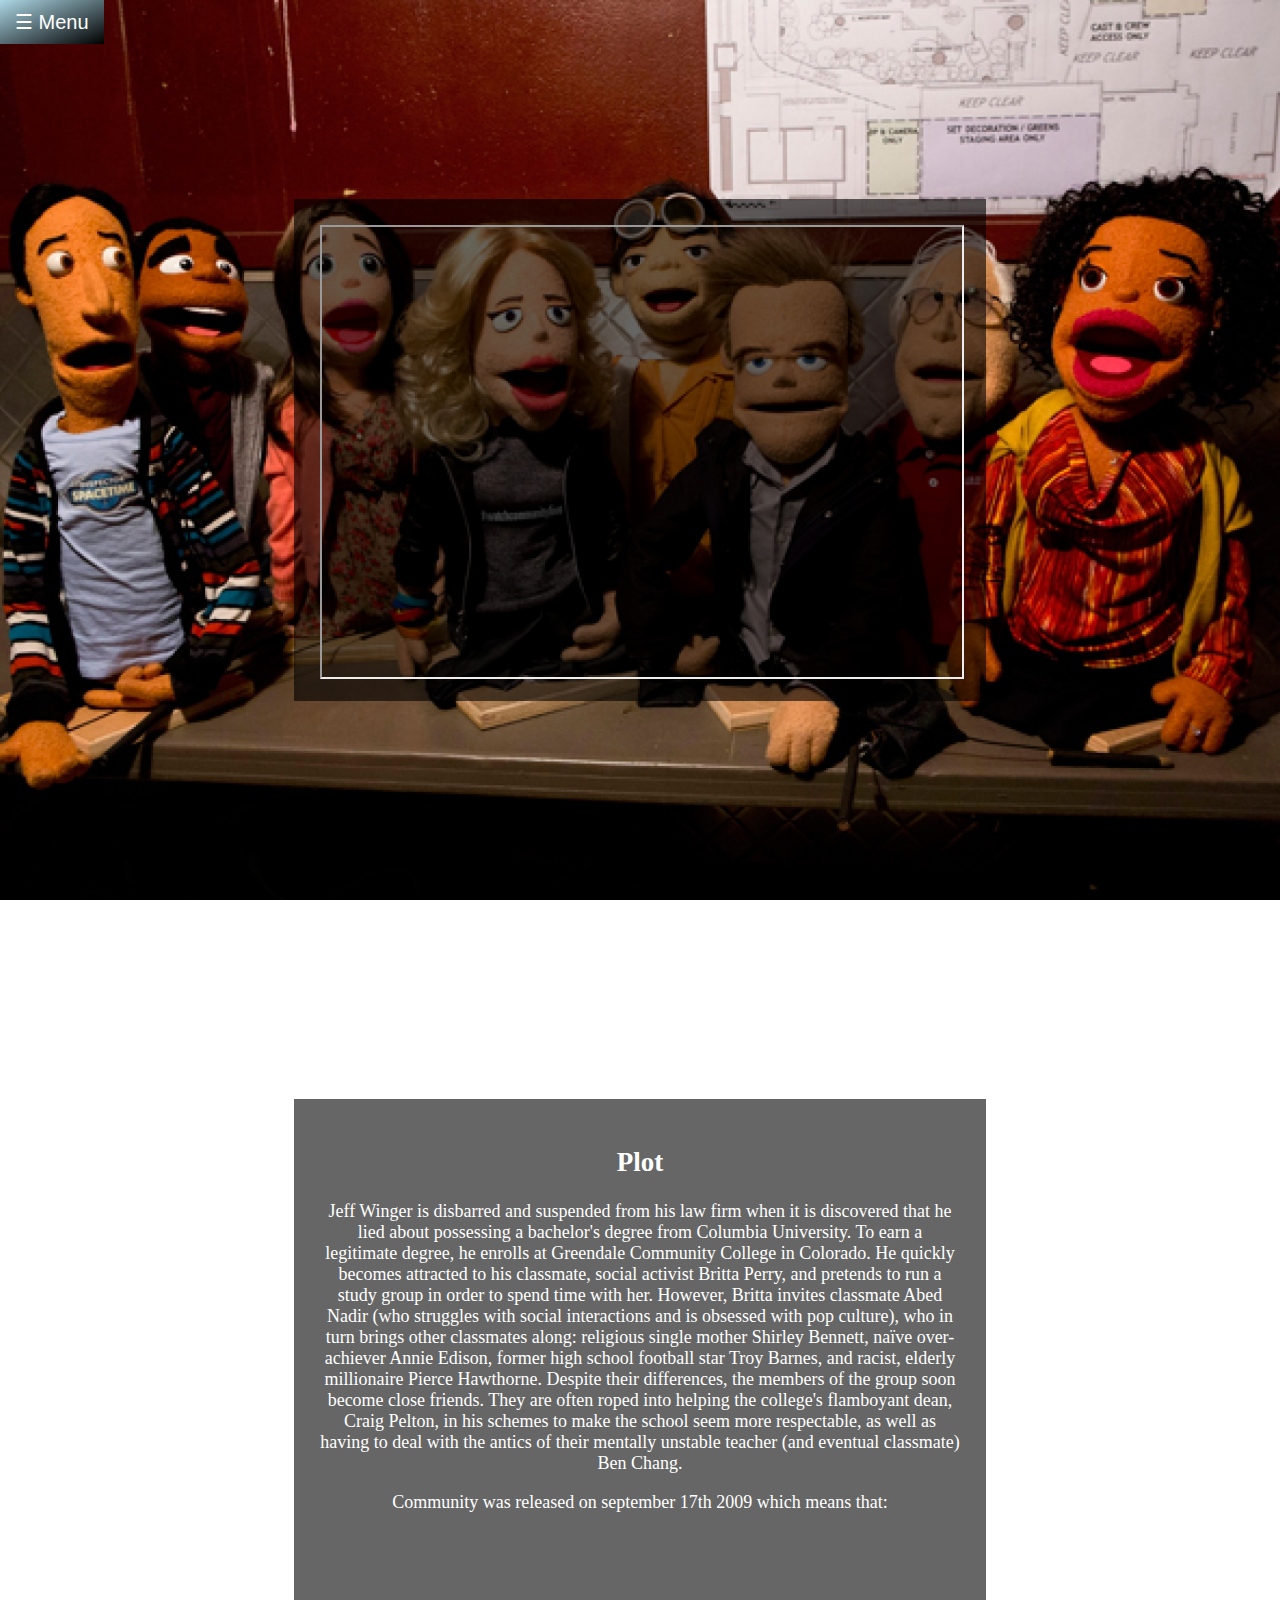
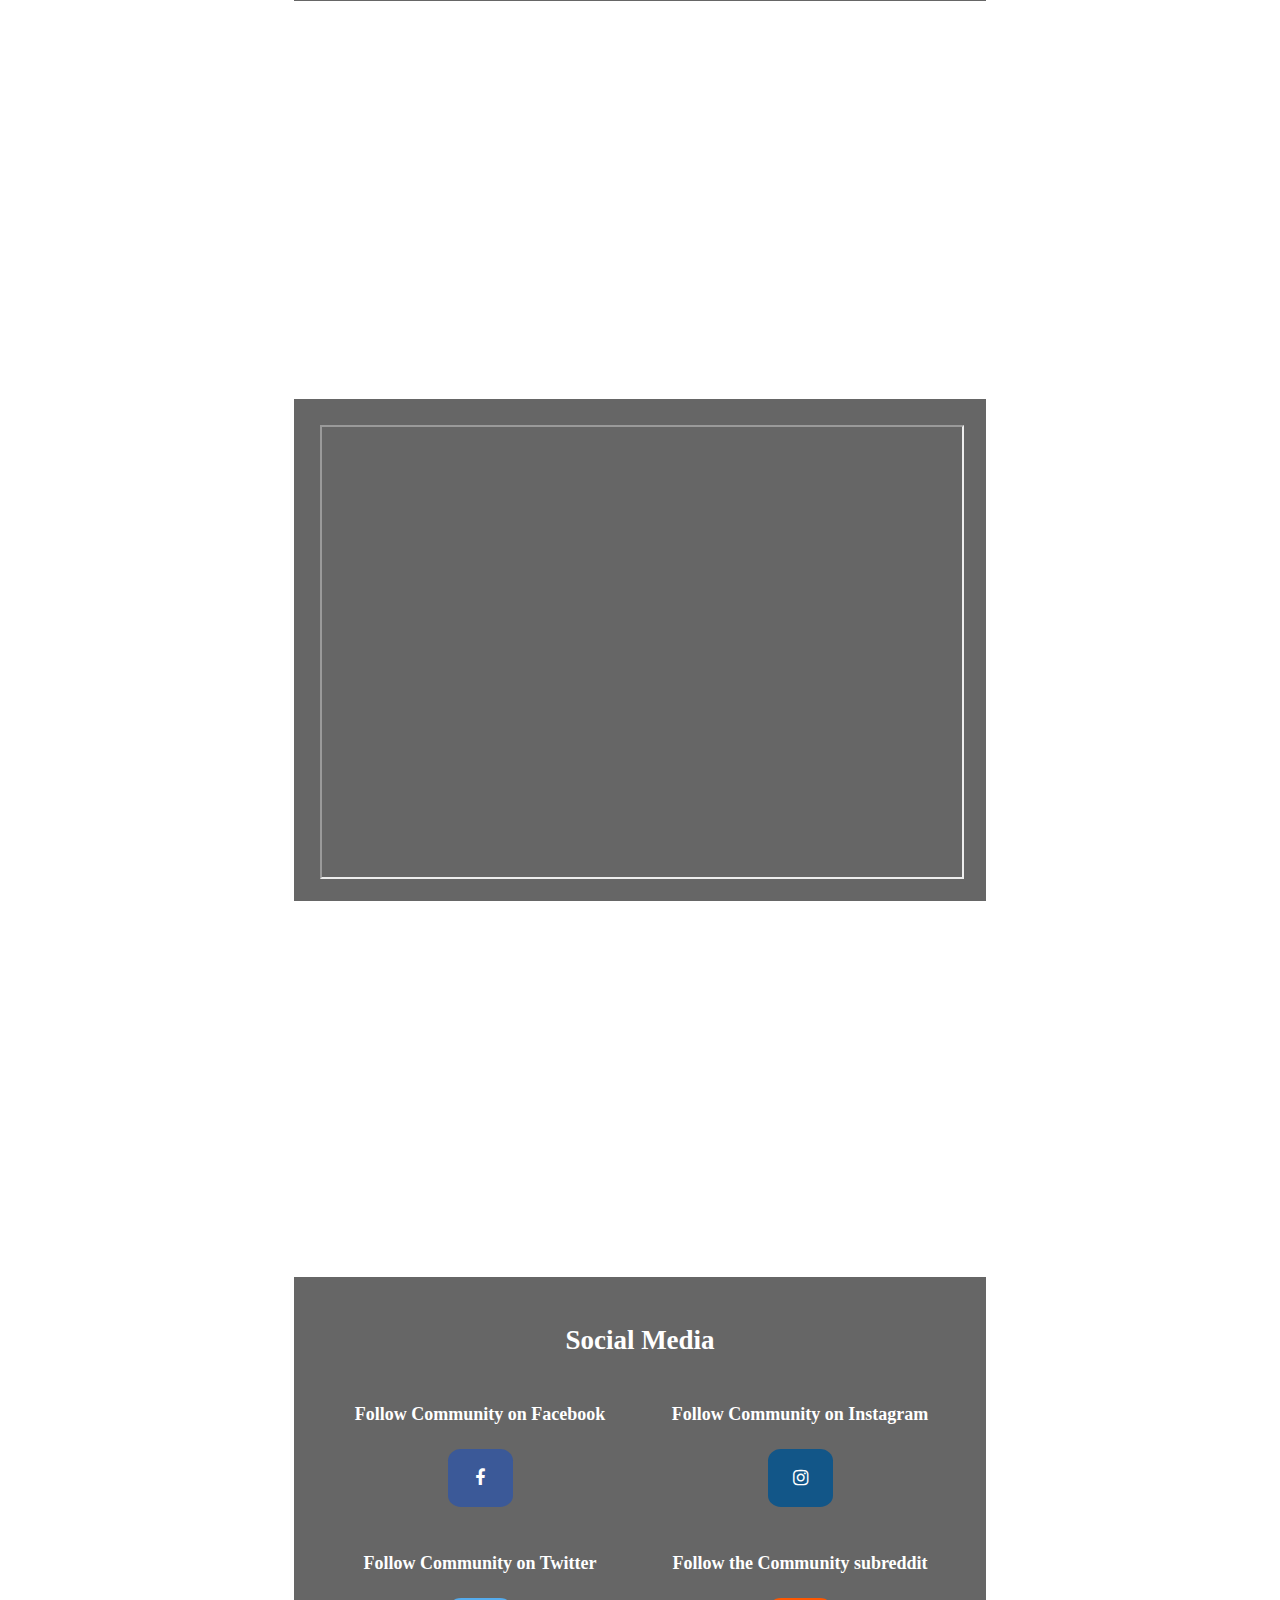
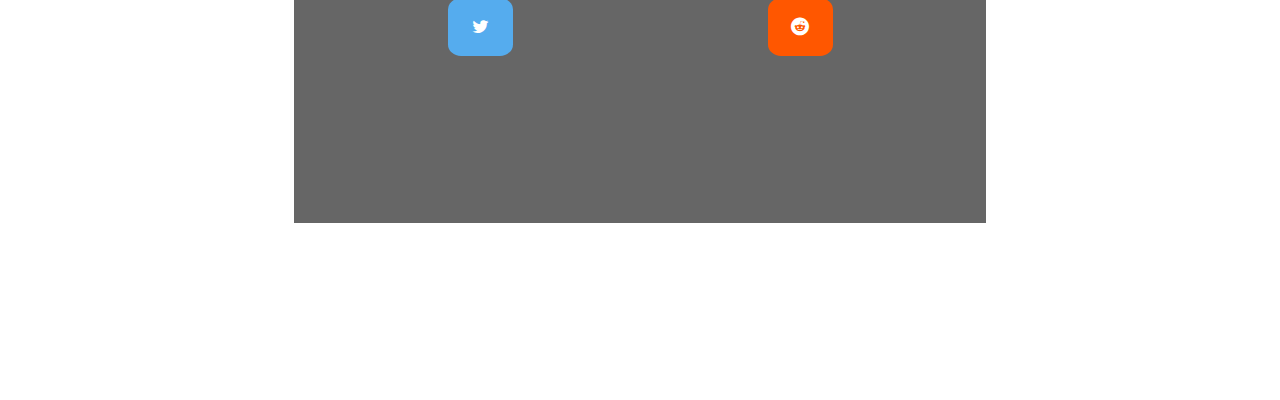
<file: index.html>
<!DOCTYPE html>
<html lang="en">

  <head>
    <meta charset="UTF-8">
    <meta name="viewport" content="width=device-width, initial-scale=1.0">
    <meta http-equiv="X-UA-Compatible" content="ie=edge">
    <link href="https://fonts.googleapis.com/css2?family=Merriweather:wght@300&display=swap" rel="stylesheet">
    <link rel="stylesheet" href="css/master.css">
    <link rel="stylesheet" href="https://cdnjs.cloudflare.com/ajax/libs/font-awesome/4.7.0/css/font-awesome.min.css">

    <script src="js/master.js"></script>
    <title>Community</title>
    <link rel="shortcut icon" href="img/favicon.ico">
  </head>

  <body>


    <section id="mySidebar" class="sidebar">
      <a href="javascript:void(0)" class="closebtn" onclick="closeNav()">&times;</a>


      <a href="#image2"  onclick="closeNav()">Video</a>
      <a href="#image1"  onclick="closeNav()">Plot</a>
      <a href="#image3"  onclick="closeNav()">Intro song</a>
      <a href="#image4"  onclick="closeNav()">Social media</a>

      <a href="characters.html#image2"  onclick="closeNav()">Jeff & Britta</a>
      <a href="characters.html#image1"  onclick="closeNav()">Troy & Abed</a>
      <a href="characters.html#image3"  onclick="closeNav()">Annie & Shirley</a>
      <a href="characters.html#image4"  onclick="closeNav()">Pierce & Dean Pelton</a>

      <a href="seizoenen.html#image1"  onclick="closeNav()">Seizoen 1 & 2</a>
      <a href="seizoenen.html#image3"  onclick="closeNav()">Seizoen 3 & 4</a>
      <a href="seizoenen.html#image4"  onclick="closeNav()">Seizoen 5 & 6</a>

      <a href="webshop.html"  onclick="closeNav()">Webshop</a>

      <a href="bronnen.html"  onclick="closeNav()">Sources</a>


    </section>

    <section id="main">
      <button class="openbtn" onclick="openNav()">&#9776; Menu</button>

    </section>


    <article class="image2" id="image2">
      <section class="tekstvakvideo">
        <iframe class="video" src="https://www.youtube.com/embed/C4W4L9TLJa8">
</iframe>
      </section>
    </article>


    <article class="image1" id="image1">
      <section class="tekstvakplot">
        <h2>Plot</h2>
        <p>Jeff Winger is disbarred and suspended from his law firm when it is discovered that he lied about possessing a bachelor's degree from Columbia University. To earn a legitimate degree, he enrolls at Greendale Community College in Colorado. He quickly becomes attracted to his classmate, social activist Britta Perry, and pretends to run a study group in order to spend time with her. However, Britta invites classmate Abed Nadir (who struggles with social interactions and is obsessed with pop culture), who in turn brings other classmates along: religious single mother Shirley Bennett, naïve over-achiever Annie Edison, former high school football star Troy Barnes, and racist, elderly millionaire Pierce Hawthorne. Despite their differences, the members of the group soon become close friends. They are often roped into helping the college's flamboyant dean, Craig Pelton, in his schemes to make the school seem more respectable, as well as having to deal with the antics of their mentally unstable teacher (and eventual classmate) Ben Chang.</p>
        <p>Community was released on september 17th 2009 which means that:</p>
        <p id="demo"></p>

      </section>
    </article>


    <article class="image3" id="image3">
      <section class="tekstvakvideo">
        <iframe class="video" src="https://www.youtube.com/embed/dEnFO8hR31Y"></iframe>

      </section>
    </article>


    <article class="image4" id="image4">
      <section class="tekstvaksm">
      <h2>Social Media</h2>
        <section class="smCardContainer">


        <article class="smCard">
          <section class="itemInfo">
              <h4>Follow Community on Facebook</h4>
          </section>
            <figure>
                <a href="https://www.facebook.com/communitytv/" class="fa fa-facebook"></a>
            </figure>
        </article>

        <article class="smCard">
          <section class="itemInfo">
              <h4>Follow Community on Instagram</h4>
          </section>
            <figure>
                <a href="https://www.instagram.com/communitytv/?hl=nl" class="fa fa-instagram"></a>
            </figure>
        </article>

        <article class="smCard">
          <section class="itemInfo">
              <h4>Follow Community on Twitter</h4>
          </section>
            <figure>
                <a href="https://twitter.com/communitytv" class="fa fa-twitter"></a>
            </figure>
        </article>

        <article class="smCard">
          <section class="itemInfo">
              <h4>Follow the Community subreddit</h4>
          </section>
            <figure>
                <a href="https://www.reddit.com/r/community/" class="fa fa-reddit"></a>
            </figure>
        </article>








        </section>
      </section>
    </article>
    <header>
    </header>
  <main>
  </main>

  </body>
</html>
</file>
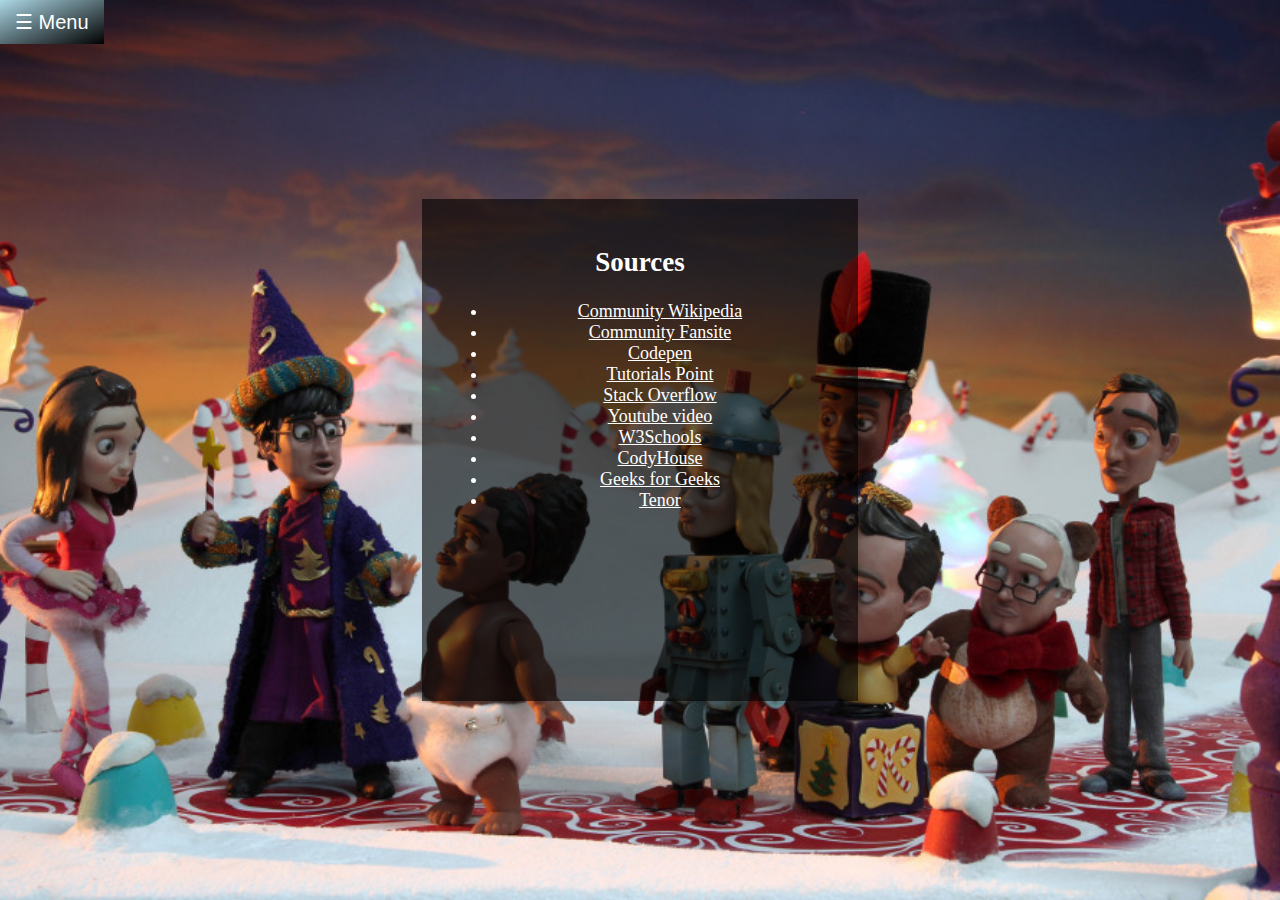
<file: bronnen.html>
<!DOCTYPE html>
<html lang="en">

  <head>
    <meta charset="UTF-8">
    <meta name="viewport" content="width=device-width, initial-scale=1.0">
    <meta http-equiv="X-UA-Compatible" content="ie=edge">
    <link href="https://fonts.googleapis.com/css2?family=Merriweather:wght@300&display=swap" rel="stylesheet">
    <link rel="stylesheet" href="css/master.css">
    <link rel="stylesheet" href="https://cdnjs.cloudflare.com/ajax/libs/font-awesome/4.7.0/css/font-awesome.min.css">

    <script src="js/master.js"></script>
    <title>Community</title>
    <link rel="shortcut icon" href="img/favicon.ico">
  </head>

  <body>


    <section id="mySidebar" class="sidebar">
      <a href="javascript:void(0)" class="closebtn" onclick="closeNav()">&times;</a>


      <a href="#image2"  onclick="closeNav()">Video</a>
      <a href="#image1"  onclick="closeNav()">Plot</a>
      <a href="#image3"  onclick="closeNav()">Intro song</a>
      <a href="#image4"  onclick="closeNav()">Social media</a>

      <a href="characters.html#image2"  onclick="closeNav()">Jeff & Britta</a>
      <a href="characters.html#image1"  onclick="closeNav()">Troy & Abed</a>
      <a href="characters.html#image3"  onclick="closeNav()">Annie & Shirley</a>
      <a href="characters.html#image4"  onclick="closeNav()">Pierce & Dean Pelton</a>

      <a href="seizoenen.html#image1"  onclick="closeNav()">Seizoen 1 & 2</a>
      <a href="seizoenen.html#image3"  onclick="closeNav()">Seizoen 3 & 4</a>
      <a href="seizoenen.html#image4"  onclick="closeNav()">Seizoen 5 & 6</a>

      <a href="webshop.html"  onclick="closeNav()">Webshop</a>

      <a href="bronnen.html"  onclick="closeNav()">Sources</a>


    </section>

    <section id="main">
      <button class="openbtn" onclick="openNav()">&#9776; Menu</button>

    </section>


    <article class="image3" id="image1">
      <section class="tekstvaksource">
        <h2>Sources</h2>
<ul>
<li>    <a href="https://en.wikipedia.org/wiki/Community_(TV_series)#:~:text=Community%20is%20an%20American%20television,17%20to%20June%202%2C%202015.">Community Wikipedia</a></li>
<li>   <a href="https://community-sitcom.fandom.com/wiki/Community">Community Fansite</a></li>
<li>   <a href="https://codepen.io/">Codepen</a></li>
    <li>            <a href="https://www.tutorialspoint.com/index.htm">Tutorials Point</a></li>
        <li> <a href="https://stackoverflow.com/">Stack Overflow</a></li>
<li>         <a href="https://www.youtube.com/watch?v=dEnFO8hR31Y"> Youtube video</a></li>

<li>         <a href="https://www.w3schools.com/default.asp">W3Schools</a></li>
<li>        <a href="https://codyhouse.co/">CodyHouse</a></li>
<li>        <a href="https://www.geeksforgeeks.org/">Geeks for Geeks</a></li>
<li>         <a href="https://tenor.com/">Tenor</a></li>
</ul>
      </section>
    </article>








    <header>
    </header>
  <main>
  </main>

  </body>
</html>
</file>
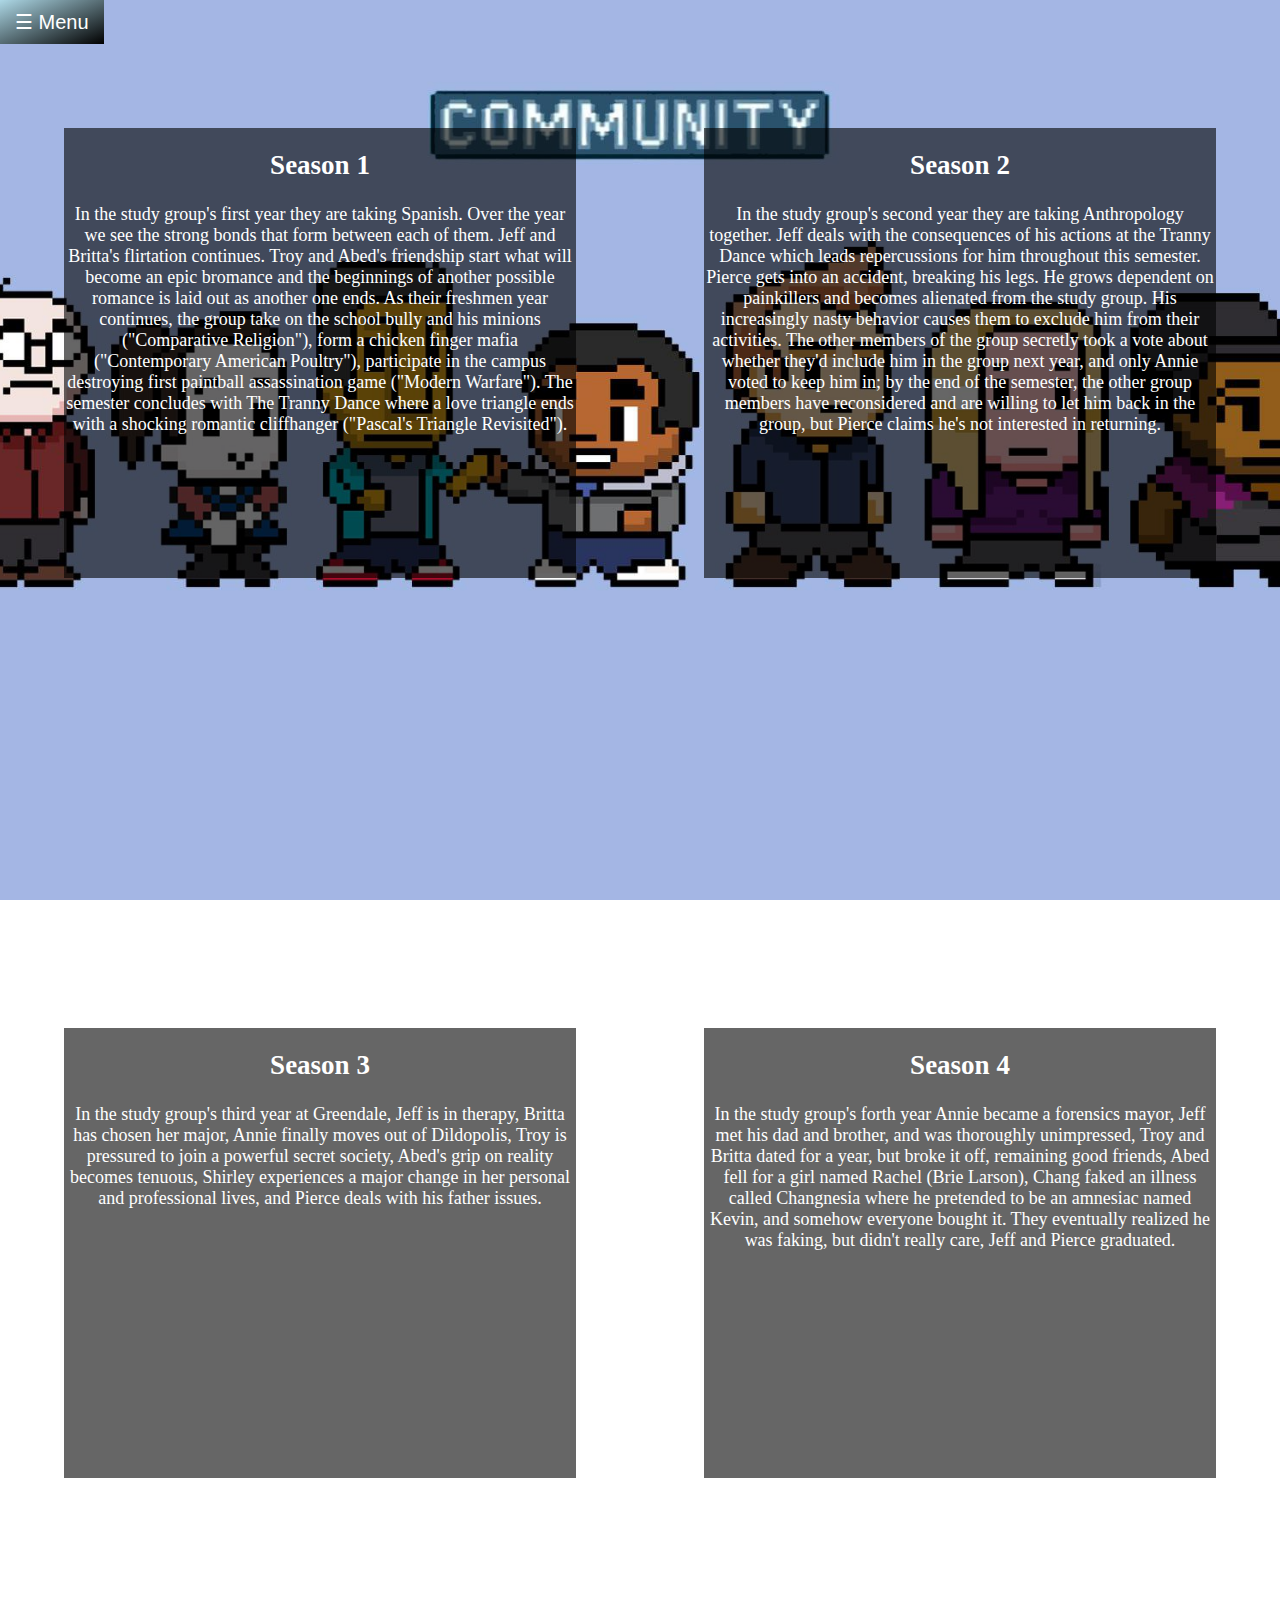
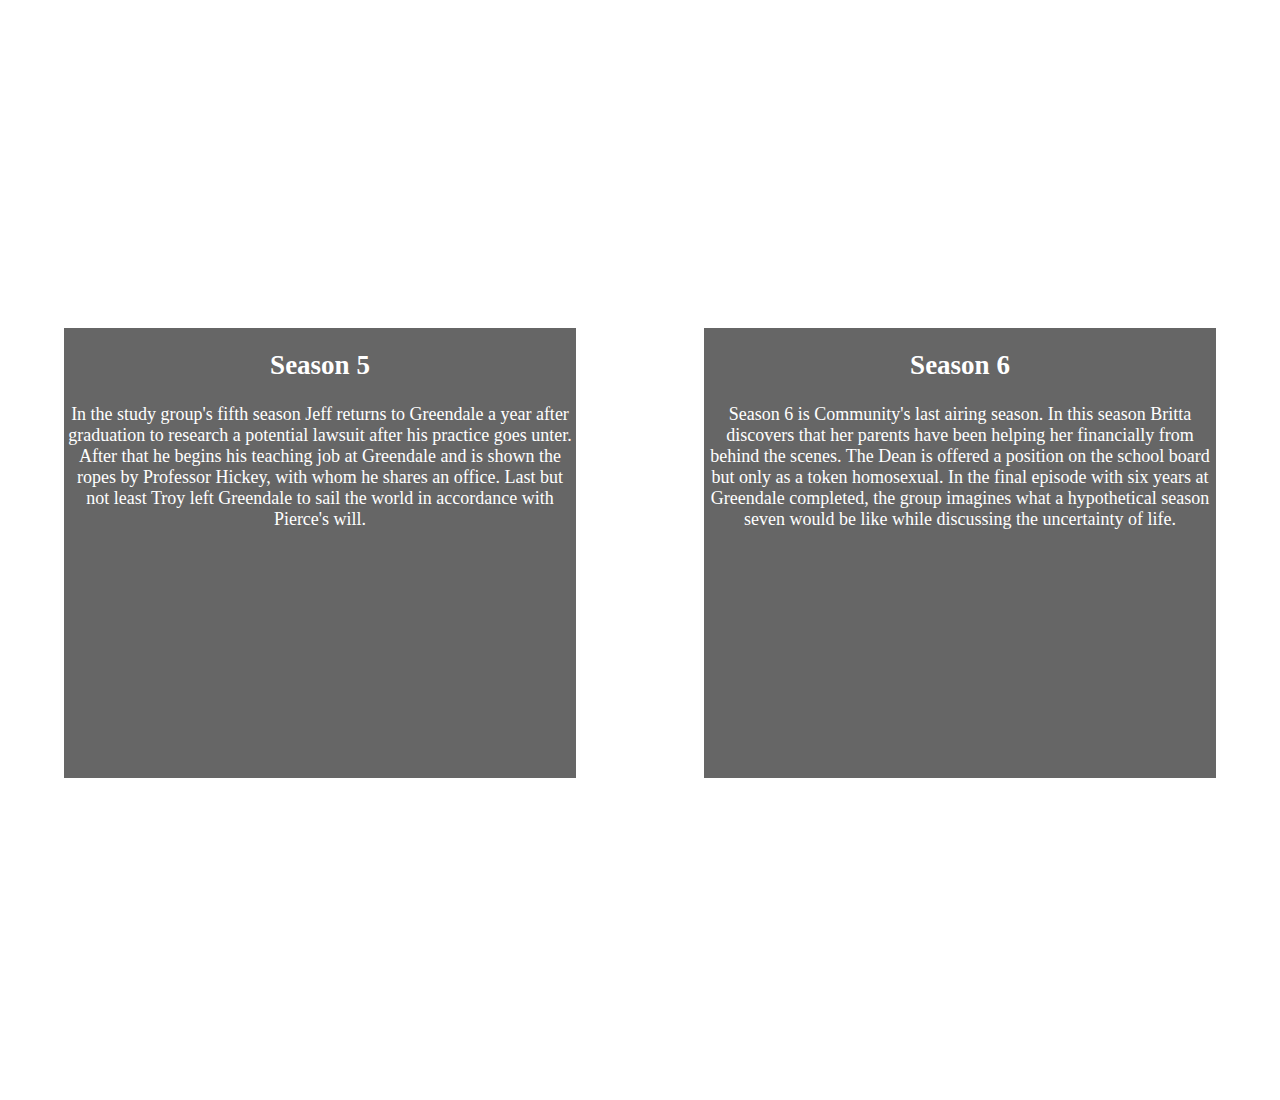
<file: seizoenen.html>
<!DOCTYPE html>
<html lang="en">

  <head>
    <meta charset="UTF-8">
    <meta name="viewport" content="width=device-width, initial-scale=1.0">
    <meta http-equiv="X-UA-Compatible" content="ie=edge">
    <link href="https://fonts.googleapis.com/css2?family=Merriweather:wght@300&display=swap" rel="stylesheet">
    <link rel="stylesheet" href="css/master.css">
    <link rel="stylesheet" href="css/seizoenen.css">
    <link rel="stylesheet" href="https://cdnjs.cloudflare.com/ajax/libs/font-awesome/4.7.0/css/font-awesome.min.css">

    <script src="js/master.js"></script>
    <title>Community</title>
    <link rel="shortcut icon" href="img/favicon.ico">
  </head>

  <body>

    <section id="mySidebar" class="sidebar">
      <a href="javascript:void(0)" class="closebtn" onclick="closeNav()">&times;</a>


      <a href="index.html#image2"  onclick="closeNav()">Video</a>
      <a href="index.html#image1"  onclick="closeNav()">Plot</a>
      <a href="index.html#image3"  onclick="closeNav()">Intro song</a>
      <a href="index.html#image4"  onclick="closeNav()">Social media</a>

      <a href="characters.html#image2"  onclick="closeNav()">Jeff & Britta</a>
      <a href="characters.html#image1"  onclick="closeNav()">Troy & Abed</a>
      <a href="characters.html#image3"  onclick="closeNav()">Annie & Shirley</a>
      <a href="characters.html#image4"  onclick="closeNav()">Pierce & Dean Pelton</a>

      <a href="#image1"  onclick="closeNav()">Seizoen 1 & 2</a>
      <a href="#image3"  onclick="closeNav()">Seizoen 3 & 4</a>
      <a href="#image4"  onclick="closeNav()">Seizoen 5 & 6</a>

      <a href="webshop.html"  onclick="closeNav()">Webshop</a>

      <a href="bronnen.html"  onclick="closeNav()">Sources</a>


    </section>

    <section id="main">
      <button class="openbtn" onclick="openNav()">&#9776; Menu</button>
    </section>

    <!--Seizoen 1 & 2-->
    <article class="image1" id="image1">
      <section class='parent flex-parent'>
    <section class='child flex-child'>
      <h2>Season 1</h2>
      <p> In the study group's first year they are taking Spanish. Over the year we see the strong bonds that form between each of them. Jeff and Britta's flirtation continues. Troy and Abed's friendship start what will become an epic bromance and the beginnings of another possible romance is laid out as another one ends. As their freshmen year continues, the group take on the school bully and his minions ("Comparative Religion"), form a chicken finger mafia ("Contemporary American Poultry"), participate in the campus destroying first paintball assassination game ("Modern Warfare"). The semester concludes with The Tranny Dance where a love triangle ends with a shocking romantic cliffhanger ("Pascal's Triangle Revisited").</p>
    </section>
    <section class='child flex-child'>
      <h2>Season 2</h2>
      <p>In the study group's second year they are taking Anthropology together. Jeff deals with the consequences of his actions at the Tranny Dance which leads repercussions for him throughout this semester. Pierce gets into an accident, breaking his legs. He grows dependent on painkillers and becomes alienated from the study group. His increasingly nasty behavior causes them to exclude him from their activities. The other members of the group secretly took a vote about whether they'd include him in the group next year, and only Annie voted to keep him in; by the end of the semester, the other group members have reconsidered and are willing to let him back in the group, but Pierce claims he's not interested in returning.</p>
    </section>
  </section>
    </article>

    <!--Seizoen 3 & 4-->
    <article class="image3" id="image3">
      <section class='parent flex-parent'>
    <section class='child flex-child'>
      <h2>Season 3</h2>
      <p>In the study group's third year at Greendale, Jeff is in therapy, Britta has chosen her major, Annie finally moves out of Dildopolis, Troy is pressured to join a powerful secret society, Abed's grip on reality becomes tenuous, Shirley experiences a major change in her personal and professional lives, and Pierce deals with his father issues.</p>
    </section>
    <section class='child flex-child'>
      <h2>Season 4</h2>
      <p>In the study group's forth year Annie became a forensics mayor, Jeff met his dad and brother, and was thoroughly unimpressed, Troy and Britta dated for a year, but broke it off, remaining good friends, Abed fell for a girl named Rachel (Brie Larson), Chang faked an illness called Changnesia where he pretended to be an amnesiac named Kevin, and somehow everyone bought it. They eventually realized he was faking, but didn't really care, Jeff and Pierce graduated.</p>
    </section>
  </section>

    </article>


    <!--Seizoen 5 & 6-->
    <article class="image4" id="image4">
      <section class='parent flex-parent'>
    <section class='child flex-child'>
      <h2>Season 5</h2>
      <p>In the study group's fifth season Jeff returns to Greendale a year after graduation to research a potential lawsuit after his practice goes unter. After that he begins  his teaching job at Greendale and is shown the ropes by Professor Hickey, with whom he shares an office. Last but not least Troy left Greendale to sail the world in accordance with Pierce's will. </p>
    </section>
    <section class='child flex-child'>
      <h2>Season 6</h2>
      <p>Season 6 is Community's last airing season. In this season Britta discovers that her parents have been helping her financially from behind the scenes. The Dean is offered a position on the school board but only as a token homosexual. In the final episode with six years at Greendale completed, the group imagines what a hypothetical season seven would be like while discussing the uncertainty of life.  </p>
    </section>
  </section>
    </article>

    <header>
    </header>
  <main>
  </main>

  </body>
</html>
</file>
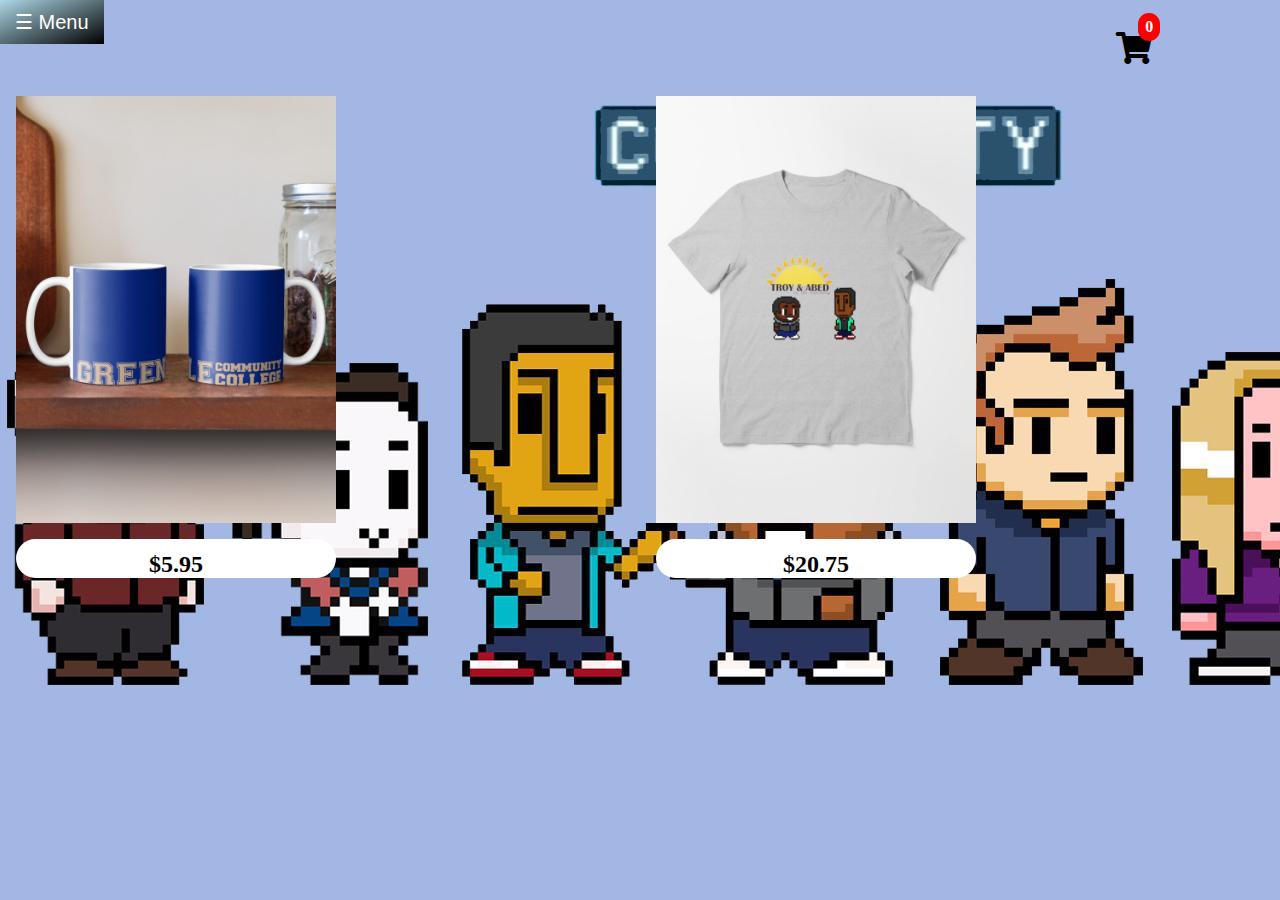
<file: webshop.html>
<!DOCTYPE html>
<html lang="en">

  <head>
    <meta charset="UTF-8">
    <meta name="viewport" content="width=device-width, initial-scale=1.0">
    <meta http-equiv="X-UA-Compatible" content="ie=edge">
    <link href="https://fonts.googleapis.com/css2?family=Merriweather:wght@300&display=swap" rel="stylesheet">
    <link rel="stylesheet" href="css/master.css">
    <link rel="stylesheet" href="css/webshop.css">
    <link rel="stylesheet" href="https://cdnjs.cloudflare.com/ajax/libs/font-awesome/5.15.1/css/all.min.css">

    <script src="js/master.js"></script>
    <title>Community</title>
    <link rel="shortcut icon" href="img/favicon.ico">
  </head>

  <body>

    <section id="mySidebar" class="sidebar">
      <a href="javascript:void(0)" class="closebtn" onclick="closeNav()">&times;</a>


      <a href="index.html#image2"  onclick="closeNav()">Video</a>
      <a href="index.html#image1"  onclick="closeNav()">Plot</a>
      <a href="index.html#image3"  onclick="closeNav()">Intro song</a>
      <a href="index.html#image4"  onclick="closeNav()">Social media</a>

      <a href="characters.html#image2"  onclick="closeNav()">Jeff & Britta</a>
      <a href="characters.html#image1"  onclick="closeNav()">Troy & Abed</a>
      <a href="characters.html#image3"  onclick="closeNav()">Annie & Shirley</a>
      <a href="characters.html#image4"  onclick="closeNav()">Pierce & Dean Pelton</a>

      <a href="seizoenen.html#image1"  onclick="closeNav()">Seizoen 1 & 2</a>
      <a href="seizoenen.html#image3"  onclick="closeNav()">Seizoen 3 & 4</a>
      <a href="seizoenen.html#image4"  onclick="closeNav()">Seizoen 5 & 6</a>


      <a href="bronnen.html"  onclick="closeNav()">Sources</a>


    </section>

    <section id="main">
      <button class="openbtn" onclick="openNav()">&#9776; Menu</button>
    </section>



        <section class="cart-modal-overlay">
          <section class="cart-modal">
            <i id="close-btn" class="fas fa-times"></i>
              <h1 class="cart-is-empty">Cart is empty</h1>

              <section class="product-rows">
              </section>
              <section class="total">
                <h1 class="cart-total">TOTAL</h1>
                  <section class="total-price">$0</section>
                    <button class="purchase-btn">PURCHASE</button>
              </section>
            </section>
          </section>

        <section class="cart-btn">
          <i id="cart" class="fas fa-shopping-cart"></i>
            <section class ="cart-quantity">0</section>
        </section>

        <section class="items-container">
          <section class="card-1 card">
            <img class="product-image" src="img/mok.jpg" alt="Community Shirt">
              <button class="add-to-cart">Add to cart</button>
                <section class="product-price">$5.95</section>
          </section>
          <section class="card-2 card">
            <img class="product-image" src="img/shirt.jpg" alt="Community Shirt">
            <button class="add-to-cart">Add to cart</button>
              <section class="product-price">$20.75</section>
          </section>
        </section>


  </body>
</html>
</file>
<file: css/master.css>
body, html {
	  height: 100%;
	  margin: 0;
	}

	.sidebar {
	  height: 100%;
	  width: 0;
	  position: fixed;
	  z-index: 2;
	  top: 0;
	  left: 0;
	  background-image: linear-gradient(to right bottom, lightblue, black);
	  overflow-x: hidden;
	  padding-top: 60px;
	  transition: 1s;
	}



	.sidebar a:hover, .dropdown-btn:hover {
  color: #f1f1f1;
}

	.main {
  margin-left: 200px;
  font-size: 20px;
  padding: 0px 10px;
	z-index: 1;
}

	.active {
  background-color: green;
  color: red;
}

	.dropdown-container {
	  display: none;
	  background-color: red;
	  padding-left: 8px;
	}

	.fa-caret-down {
  float: right;
  padding-right: 8px;
}

.video{
	width: 100%;
	height: 100%;
}



.sidebar a {
	padding: 8px 8px 8px 32px;
	text-decoration: none;
	font-size: 25px;
	color: white;
	text-align: center;
	display: block;
	transition: 0.3s;
	}


	.sidebar a:hover {
	  color: #f1f1f1;
	}




	.sidebar .closebtn {
	  position: absolute;
	  top: 0;
	  right: 25px;
	  font-size: 36px;
	  margin-left: 50px;
	}


	.openbtn {
	  font-size: 20px;
	  cursor: pointer;
	 background-image: linear-gradient(to right bottom, lightblue, black);
		text-align: left;
		position: fixed;
	  color: white;
	  padding: 10px 15px;
	  border: none;
		z-index: 1;
	}

	.openbtn:hover {
	  background-color: #444;
	}


	@media screen and (max-height: 450px) {
	  .sidebar {padding-top: 15px;}
	  .sidebar a {font-size: 18px;}
	}


.image1{
	    background: url(../img/game.jpg)no-repeat center center fixed;
	    background-size: cover;
	    margin: 0px;
			height: 100%;
	    display: flex;
	    justify-content: center;
	    align-items: center;
	    flex-direction: column;
	}



.image2{
	background: url(../img/doll.jpg)no-repeat center center fixed;
	background-size: cover;
	margin: 0px;
	height: 100%;
	display: flex;
	justify-content: center;
	align-items: center;
	flex-direction: column;
    	}

.image3{
	background: url(../img/clay.jpg) no-repeat center center fixed;
		background-size: cover;
	margin: 0px;
	height: 100%;
	display: flex;
	justify-content: center;
	align-items: center;
	flex-direction: column;
  	}

.image4{
	background: url(../img/gijeff.jpg) no-repeat center center fixed;
	height: 100%;
	background-size: cover;
	margin: 0px;
	display: flex;
	justify-content: center;
	align-items: center;
	flex-direction: column;
  	}

.tekstvakplot{
	height: 50%;
	width: 50%;
	font-size: 18px;
	color: white;
	background-color: #00000099;
	text-align: center;
	opacity: inherit;
	padding: 2%;
}
.tekstvaksource{
	height: 50%;
	width: 30%;
	font-size: 18px;
	background-color: #00000099;
	text-align: center;
	opacity: inherit;
	padding: 2%;
}
.tekstvaksource, a{
	color: white;
}





@media screen and (max-width: 1250px){
	.tekstvakplot{
		width: 60%;
		height: 60%;
	}
}

@media screen and (max-width: 1100px){
	.tekstvakplot{
		width: 70%;
		height: 70%;
	}
}

@media screen and (max-width: 800px){
	.tekstvakplot{
		width: 90%;
		height: 70%;

	}
}

@media screen and (max-width: 620px){
	.tekstvakplot{
		font-size: 17px;

	}
	.tekstvaksource{
		width: 50%;
		height: 50%;
	}
}

@media screen and (max-width: 620px){
	.tekstvakplot{
		font-size: 17px;
		height: 90%;

	}
}

@media screen and (max-width: 420px){
	.tekstvakplot{
		font-size: 16px;
		;

	}
}

.tekstvakvideo{
	height: 50%;
	width: 50%;
	font-size: 18px;
	color: white;
	background-color: #00000099;
	text-align: center;
	opacity: inherit;
	padding: 2%;
}

@media screen and (max-width: 800px){
	.tekstvakvideo{
		width: 80%;
		height: 60%;
	}
}

@media screen and (max-width: 700px){
	.tekstvakvideo{
		width: 80%;
		height: 50%;
	}
}

@media screen and (max-width: 500px){
	.tekstvakvideo{
		width: 90%;
		height: 40%;
	}
}


.fa:hover {
  opacity: 0.7;
}



.fa-instagram {
  background: #125688;
  color: white;
}
.fa-facebook {
  background: #3B5998;
  color: white;
}

.fa-twitter {
  background: #55ACEE;
  color: white;
}

.fa-reddit {
  background: #ff5700;
  color: white;
}

.fa {
  padding: 20px;
  font-size: 30px;
  width: 25px;
  text-align: center;
  text-decoration: none;
  border-radius: 20%;
}



.smCardContainer{
    display: flex;
    flex-wrap: wrap;
    justify-content: space-around;
    max-width: 100%;

}

.smCard {
    flex-shrink: 1;
    width: 48%;
    height: 20%;
		margin: 2px;
    transition: all 0.5s;
		}

		.tekstvaksm{
			height: 55%;
			width: 50%;
			font-size: 18px;
			color: white;
			background-color: #00000099;
			text-align: center;
			opacity: inherit;
			padding: 2%;
		}

@media screen and (max-width: 1200px){
	.tekstvaksm{
		width: 60%;
		height: 60%;
	}
}

@media screen and (max-width: 900px){
	.tekstvaksm{
		width: 80%;
		height: 60%;
	}
}

@media screen and (max-width: 670px){
	.tekstvaksm{
		width: 80%;
		height: 65%;
	}
}

@media screen and (max-width: 600px){
	.tekstvaksm{
		width: 80%;
		height: 70%;

	}
}
</file>
<file: css/seizoenen.css>
.flex-parent {
  width: 100%;
	height: 100%;
	display: flex;
}



.child {
	flex: 1;
	height: 50%;
	width: 40%;
	font-size: 12px;
	color: white;
	background-color: #00000099;
	text-align: center;
	opacity: inherit;
	margin: 5%;
	margin-top: 10%;
}

@media screen and (max-width: 1160px){
	.child{
		height: 60%;
	}
}

@media screen and (max-width: 950px){
	.child{
		height: 70%;
		margin: 2%;
		margin-top: 10%;
	}
}

@media screen and (max-width: 750px){
	.child{
		height: 40%;
		width: 95%;
		margin: 2%;
		margin-top: 8%;

	}
	.flex-parent {
	  width: 100%;
		height: 100%;
		display:block;
	}
}


@media screen and (max-width: 600px){
	.child{
		height: 40%;
		width: 95%;
		font-size: 14px;
		margin: 2%;
		margin-top: 8%;

	}
	.flex-parent {
	  width: 100%;
		height: 100%;
		display:block;
	}
}

@media screen and (max-width: 480px){
	.child{
		height: 44%;
		width: 95%;
		font-size: 14px;
		margin: 1%;
		margin-top: 7%;

	}}








	.flex-parent {
	  width: 100%;
		height: 100%;
		display: flex;
	}


	.inline-block-child {
	  display: inline-block;
	}


	.child {
		flex: 1;
		height: 50%;
		width: 40%;
		font-size: 18px;
		color: white;
		background-color: #00000099;
		text-align: center;
		opacity: inherit;
		margin: 5%;
		margin-top: 10%;
	}

	@media screen and (max-width: 1160px){
		.child{
			height: 60%;
		}
	}

	@media screen and (max-width: 950px){
		.child{
			height: 70%;
			margin: 2%;
			margin-top: 10%;
		}
	}

	@media screen and (max-width: 750px){
		.child{
			height: 40%;
			width: 95%;
			margin: 2%;
			margin-top: 8%;

		}
		.flex-parent {
		  width: 100%;
			height: 100%;
			display:block;
		}
	}


	@media screen and (max-width: 600px){
		.child{
			height: 40%;
			width: 95%;
			font-size: 14px;
			margin: 2%;
			margin-top: 8%;

		}
		.flex-parent {
		  width: 100%;
			height: 100%;
			display:block;
		}
	}

	@media screen and (max-width: 480px){
		.child{
			height: 44%;
			width: 95%;
			font-size: 14px;
			margin: 1%;
			margin-top: 7%;

		}}
</file>
<file: css/webshop.css>
* {
  margin: 0;
  padding: 0;
}

img {
  max-width: 100%;
  display: block;
}

.cart-btn {
  display: flex;
  justify-content: flex-end;
}
body{
  background-image: url(../img/game.jpg);
}

#cart{
  position: relative;
  font-size: 2rem;
  cursor: pointer;
  margin: 1em 4em 0 0;
}

.cart-quantity{
  color: white;
  background-color: red;
  padding: .2em .3em;
  position: absolute;
  margin: .8em 7.5em 0 0;
  right: 0;
  border: solid 2px red;
  border-radius: 15px;
  font-weight: bolder;
}

.items-container{
  display: grid;
  grid-template-columns: repeat(auto-fit, minmax(150px, 1fr));
  margin-top: 1em
}

.card {
  width: 50%;
  margin: 1em;
  position: relative;
  overflow: hidden;
  text-align: center;
}

.card:hover .add-to-cart {
  transform: translateX(0);
}

.product-image {
  margin-bottom: 1em
}

.add-to-cart {
  background-color: black;
  color: white;
  position: absolute;
  right: 0;
  top: 65%;
  padding: .5em 1em;
  transform: translateX(300px);
  transition: .5s ease;
  outline: none;
  border: none;
  cursor: pointer;
  font-weight: bolder;
  font-size: 1.2rem
}

.product-price {
  padding-top: 0.5em;
  font-weight: bold;
  font-size: 1.5rem;
  background-color: white;
  border-radius: 25px;
}

.cart-modal-overlay {
  position: fixed;
  width: 100vw;
  height: 100%;
  background-color: rgba(0, 0, 0, .5);
  z-index: 2;
  transform: translateX(-200%);
  transition: .5s ease-out;

}

.cart-modal {
  height: 100vh;
  width: 50%;
  background-color: rgb(50,50,50);
  float: right;
  overflow: scroll;
  overflow-x: hidden;
}

#close-btn {
  font-size: 1.5rem;
  float: right;
  margin: .5em 2em 0 0;
  color: white;
  cursor: pointer;
}

.cart-is-empty {
  color: white;
  text-align: center;
  font-size: 1.5rem;
  margin-bottom: 1em;
  display: none;

}

.total {
  text-align: center;
  margin: 2em 0 2em 0;

}

.cart-total {
  color: white;
}

.total-price {
  color: white;
  font-size: 2rem;
  display: block;
}

.purchase-btn {
  font-size: 1rem;
  font-weight: bolder;
  background-color: green;
  color: white;
  padding: 1em 2em;
  border-radius: 10px;
  outline: none;
  border: none;
  cursor: pointer;
  margin: 2em 0 1em 0;
}

.product-rows {
  margin-top: 3em;
  width: 95%;
  margin-left: auto;
  margin-right: auto;

}

.product-row {
  display: flex;
  align-items: center;
}

.cart-image {
  width: 10rem;
  margin: 1em;
}

.cart-price {
  color: white;
  font-size: 1.5rem;
  font-weight: bolder;
}

.product-quantity {
  width: 4rem;
  font-size: 2rem;
  margin-left: 3rem;
}

.remove-btn {
  padding: 1em 2em;
  background-color: red;
  color: white;
  outline: none;
  border: none;
  cursor: pointer;
  margin-left: 3rem;
  font-weight: bolder;
  font-size: 1rem;
}

.remove-btn:active {
  transform: translateY(5px);
}

@media (max-width: 1000px){
  .cart-modal {
    width: 100vw;
  }

  .product-row {
    flex-direction: column;
    text-align: center;
    margin-bottom: 2em;
  }

  .remove-btn {
    margin: 0
  }

  .product-quantity {
    margin: .5em 0 .5em 0
  }
}
</file>
